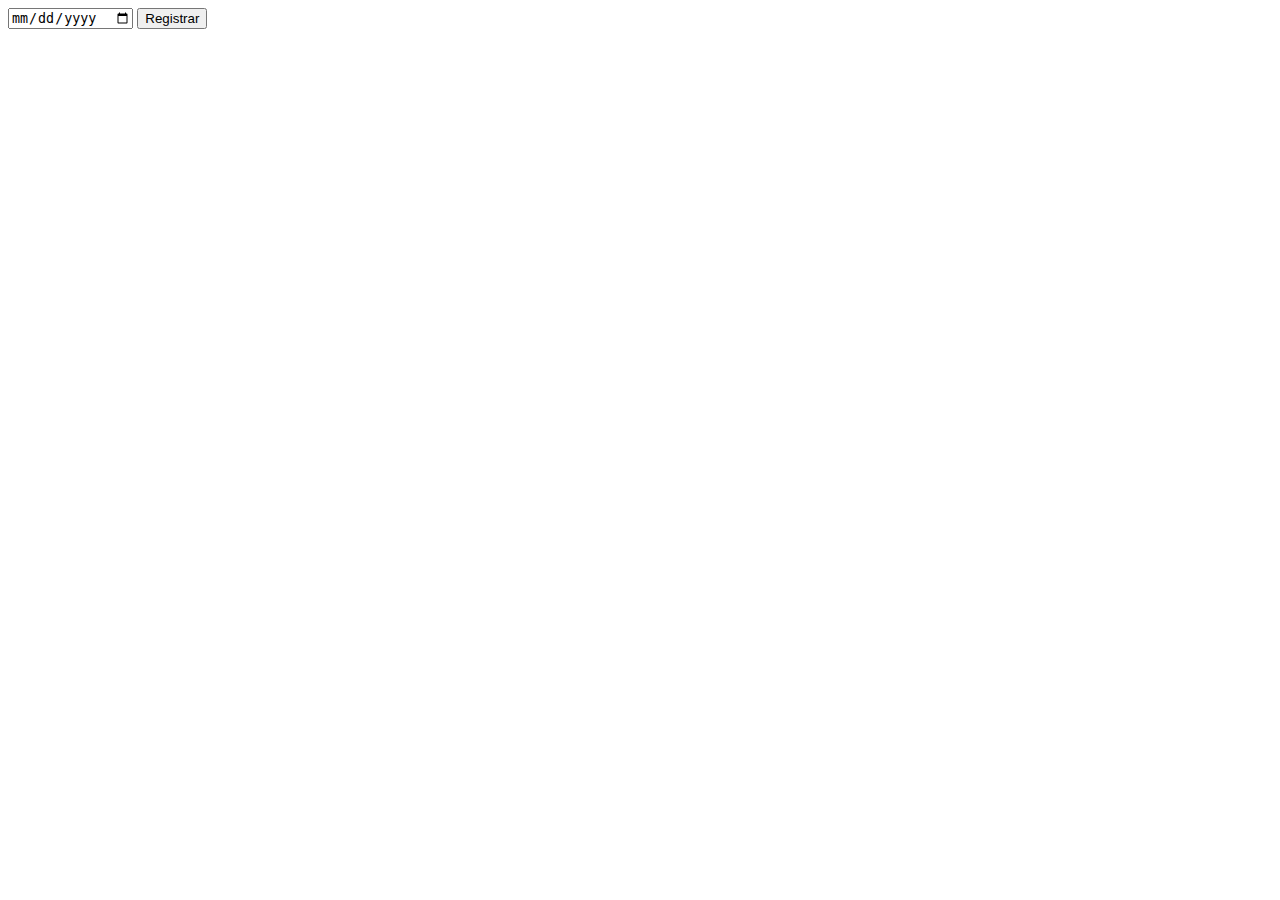
<file: prueba-id-autoincrement/index.html>
<!DOCTYPE html>
<html lang="en">
<head>
    <meta charset="UTF-8">
    <meta name="viewport" content="width=device-width, initial-scale=1.0">
    <title>Document</title>
</head>
<body>
    <form action="php/insert.php" method="post">
        <input type="date" name="fecha" id="">
        <input type="submit" value="Registrar">
    </form>
</body>
</html>
</file>
